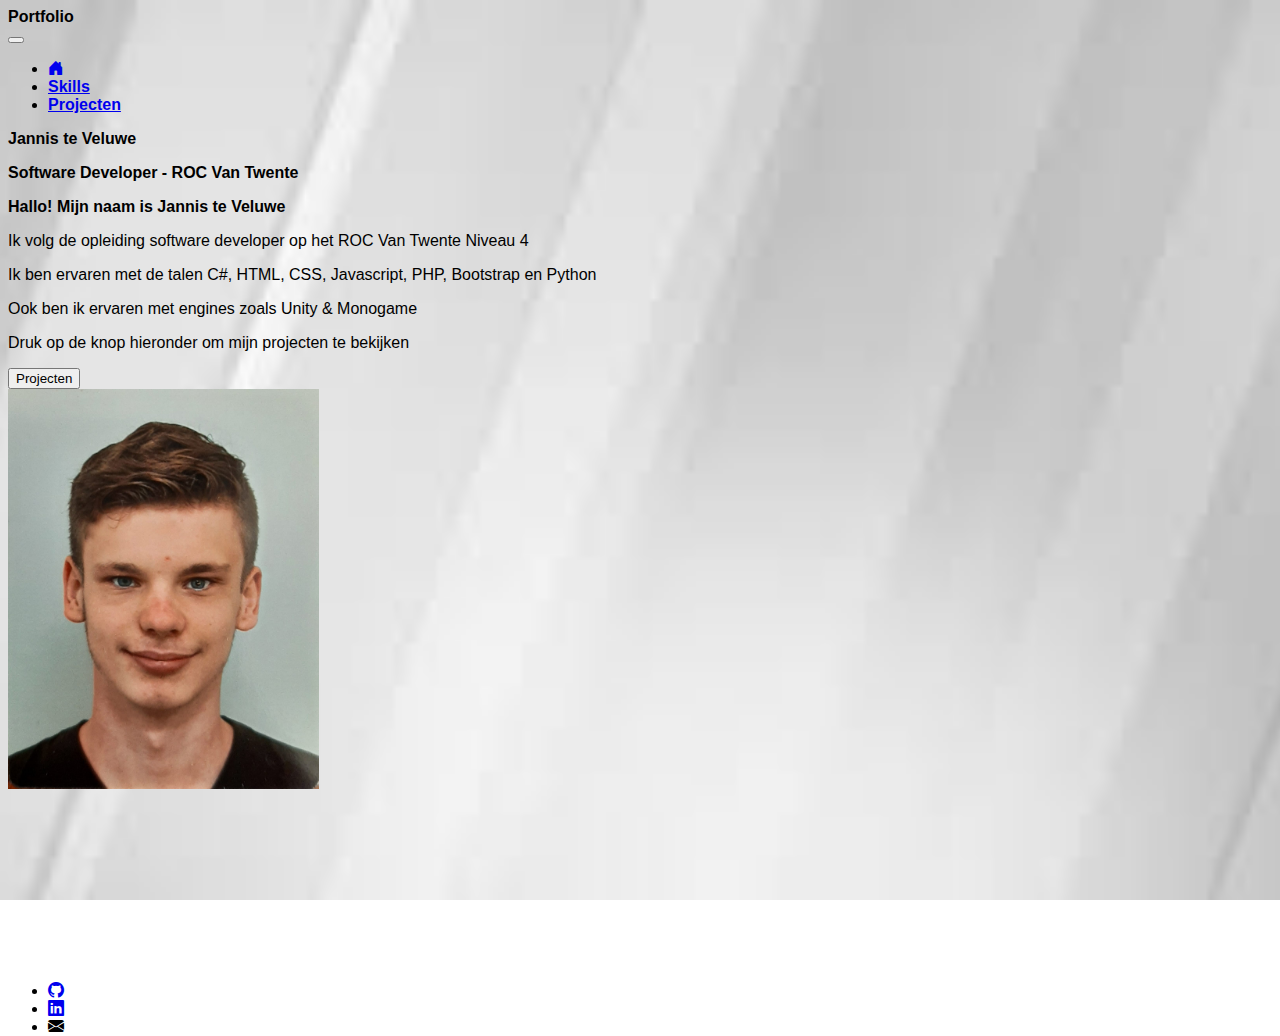
<file: index.html>
<!DOCTYPE html>
<html lang="en">

<head>
    <title>Portfolio Jannis te Veluwe</title>
    <link rel="stylesheet" type="text/css" href="style.css">

    <meta name="viewport" content="width=device-width, initial-scale=1.0">

    <link href="https://cdn.jsdelivr.net/npm/bootstrap@5.2.3/dist/css/bootstrap.min.css" rel="stylesheet"
        integrity="sha384-rbsA2VBKQhggwzxH7pPCaAqO46MgnOM80zW1RWuH61DGLwZJEdK2Kadq2F9CUG65" crossorigin="anonymous">
    <script src="https://cdn.jsdelivr.net/npm/bootstrap@5.2.3/dist/js/bootstrap.bundle.min.js"
        integrity="sha384-kenU1KFdBIe4zVF0s0G1M5b4hcpxyD9F7jL+jjXkk+Q2h455rYXK/7HAuoJl+0I4"
        crossorigin="anonymous"></script>
    <link rel="stylesheet" href="https://cdn.jsdelivr.net/npm/bootstrap-icons@1.11.1/font/bootstrap-icons.css">


</head>

<body class="d-flex flex-column" id="body">

    <!-- Navbar -->
    <nav class="navbar navbar-expand-lg navbar-dark bg-dark">
        <div class="container-fluid flex-grow-1">
            <div class="navbar-brand"><b>Portfolio</b></div>
            <button class="navbar-toggler" type="button" data-bs-toggle="collapse"
                data-bs-target="#navbarSupportedContent" aria-expanded="false" aria-label="Toggle navigation">
                <span class="navbar-toggler-icon"></span>
            </button>
            <div class="collapse navbar-collapse justify-content-center" id="navbarSupportedContent">
                <ul class="navbar-nav">
                    <li class="nav-item" style="margin-right: 20px;">
                        <a class="nav-link active bi bi-house-door-fill" href="#"></a>
                    </li>
                    <li class="nav-item" style="margin-right: 20px;">
                        <a class="nav-link" href="Portfolio_Skills.html"><b>Skills</b></a>
                    </li>
                    <li class="nav-item">
                        <a class="nav-link" href="Portfolio_Projecten.html"><b>Projecten</b></a>
                    </li>
                </ul>
            </div>
        </div>
    </nav>
    <!-- /Navbar -->

    <div class="container">
        <div class="row">
            <div class="col-12 col-lg-6">
                <div class="my-5">
                    <div class="text-center">
                        <div class="h1">
                            <p><b>Jannis te Veluwe</b></p>
                        </div>
                        <div class="h2 mb-5">
                            <p><b>Software Developer - ROC Van Twente</b></p>
                        </div>
                        <div class="">
                            <p class="h5"><b>Hallo! Mijn naam is Jannis te Veluwe</b></p>
                            <p class="mb-3">Ik volg de opleiding software developer op het ROC Van Twente Niveau
                                4</p>
                            <p class="mb-3">Ik ben ervaren met de talen C#, HTML, CSS, Javascript, PHP,
                                Bootstrap en Python
                            </p>
                            <p class="mb-3">Ook ben ik ervaren met engines zoals Unity & Monogame</p>
                            <p class="mb-3">Druk op de knop hieronder om mijn projecten te bekijken</p>
                        </div>
                        <div>
                            <form class="d-flex justify-content-center" role="search" action="Portfolio_Projecten.html">
                                <button class="btn btn-outline-success" type="submit">Projecten</button>
                            </form>
                        </div>
                    </div>
                </div>
            </div>
            <div class="col-12 col-lg-6">
                <div class="justify-content-center d-flex my-5">
                    <img class="img-fluid" src="Images/Afbeelding_Mezelf.jpg" alt="Afbeelding van mezelf"
                        id="PhotoMyself" style="height: 400px; width: auto;">
                </div>
            </div>
        </div>
    </div>






    <!-- Socials -->
    <div class="container mt-auto"></div>
    <ul class="nav justify-content-center bg-dark navbar-expand-lg" id="socials">
        <li class="nav-item">
            <i><a class="nav-link bi bi-github fs-3 text-white" href="https://github.com/Jannistev" target="_blank"></a></i>
        </li>
        <li class="nav-item">
            <i><a class="nav-link bi bi-linkedin fs-3 text-white" href="https://www.linkedin.com/in/jannis-te-veluwe-829442280/" target="_blank"></a></i>
        </li>
        <li class="nav-item">
            <i><a class="nav-link bi bi-envelope-fill fs-3 text-white" data-bs-toggle="tooltip"
                    data-bs-placement="top" data-bs-title="Jannisteveluwe@gmail.com"></a></i>
        </li>
    </ul>
   

    <!-- Load Scripts -->
    <script src="ToolTip.js"></script>
</body>
</file>
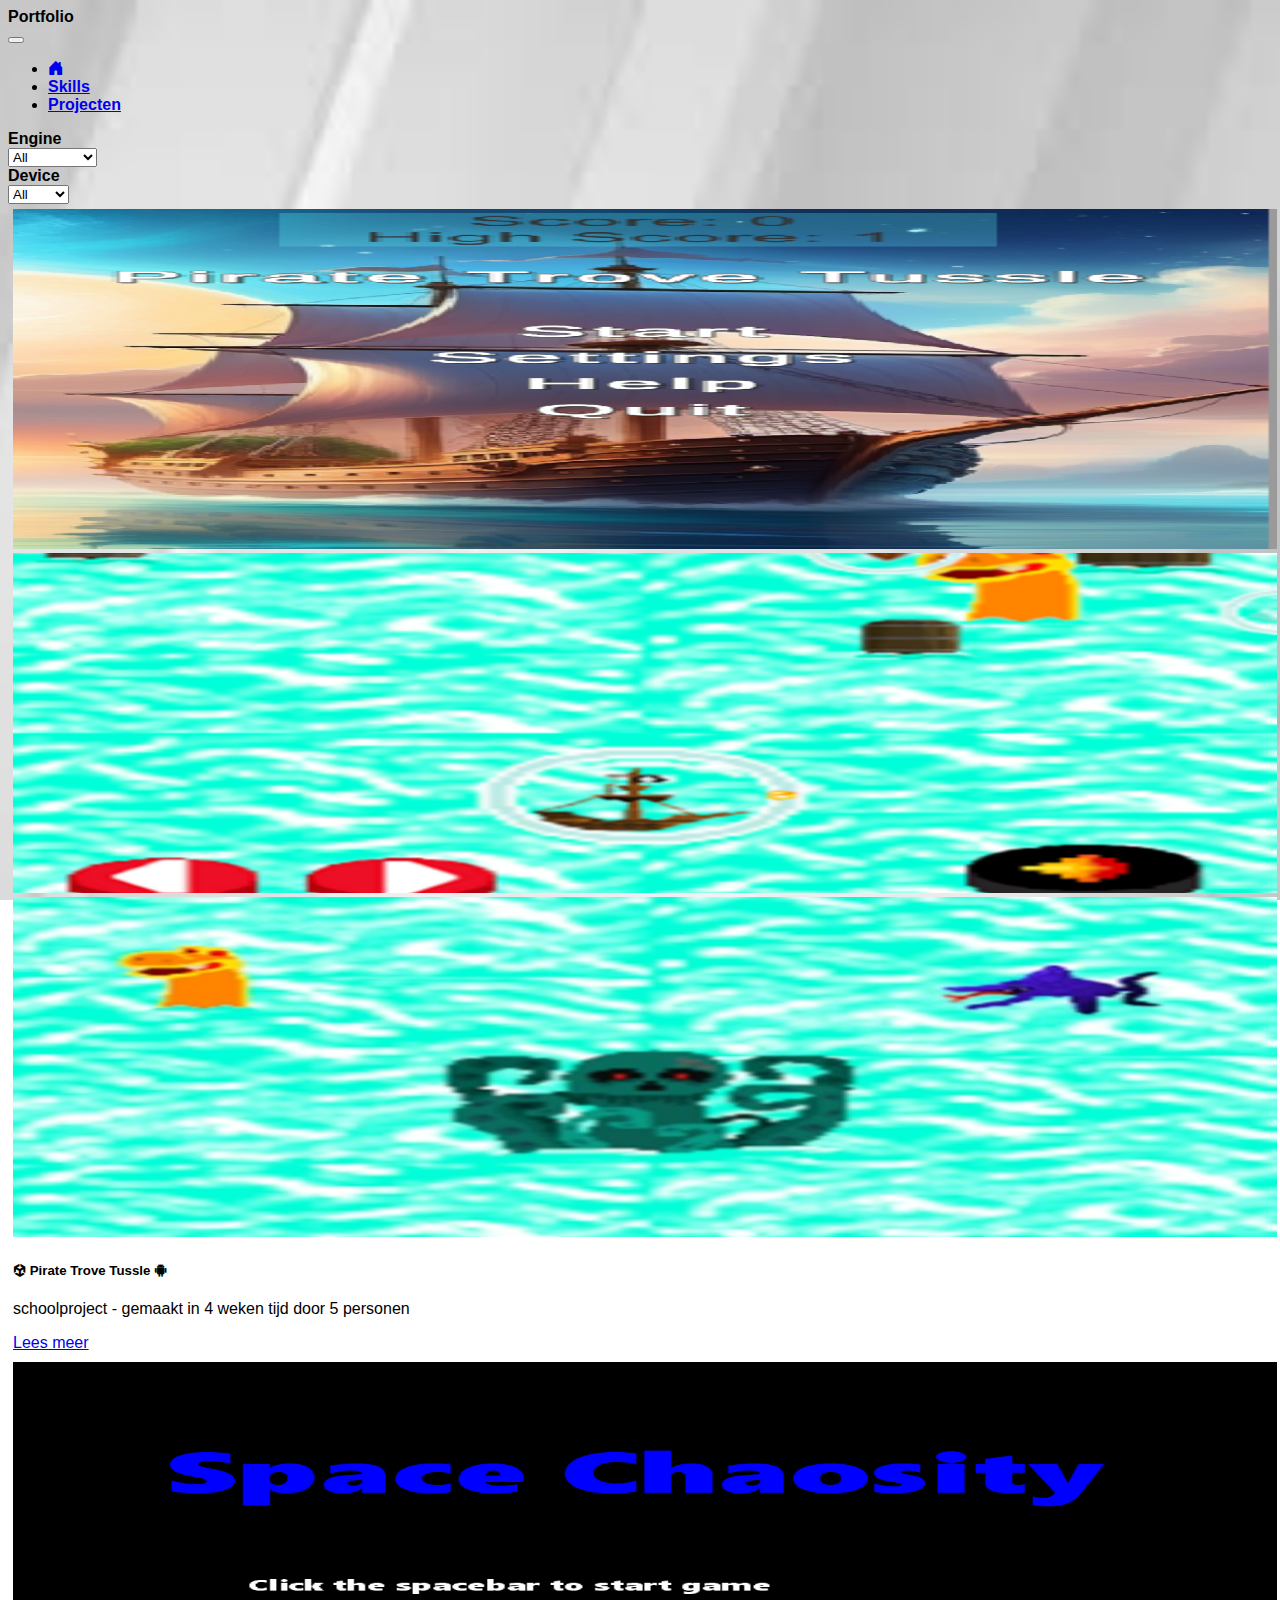
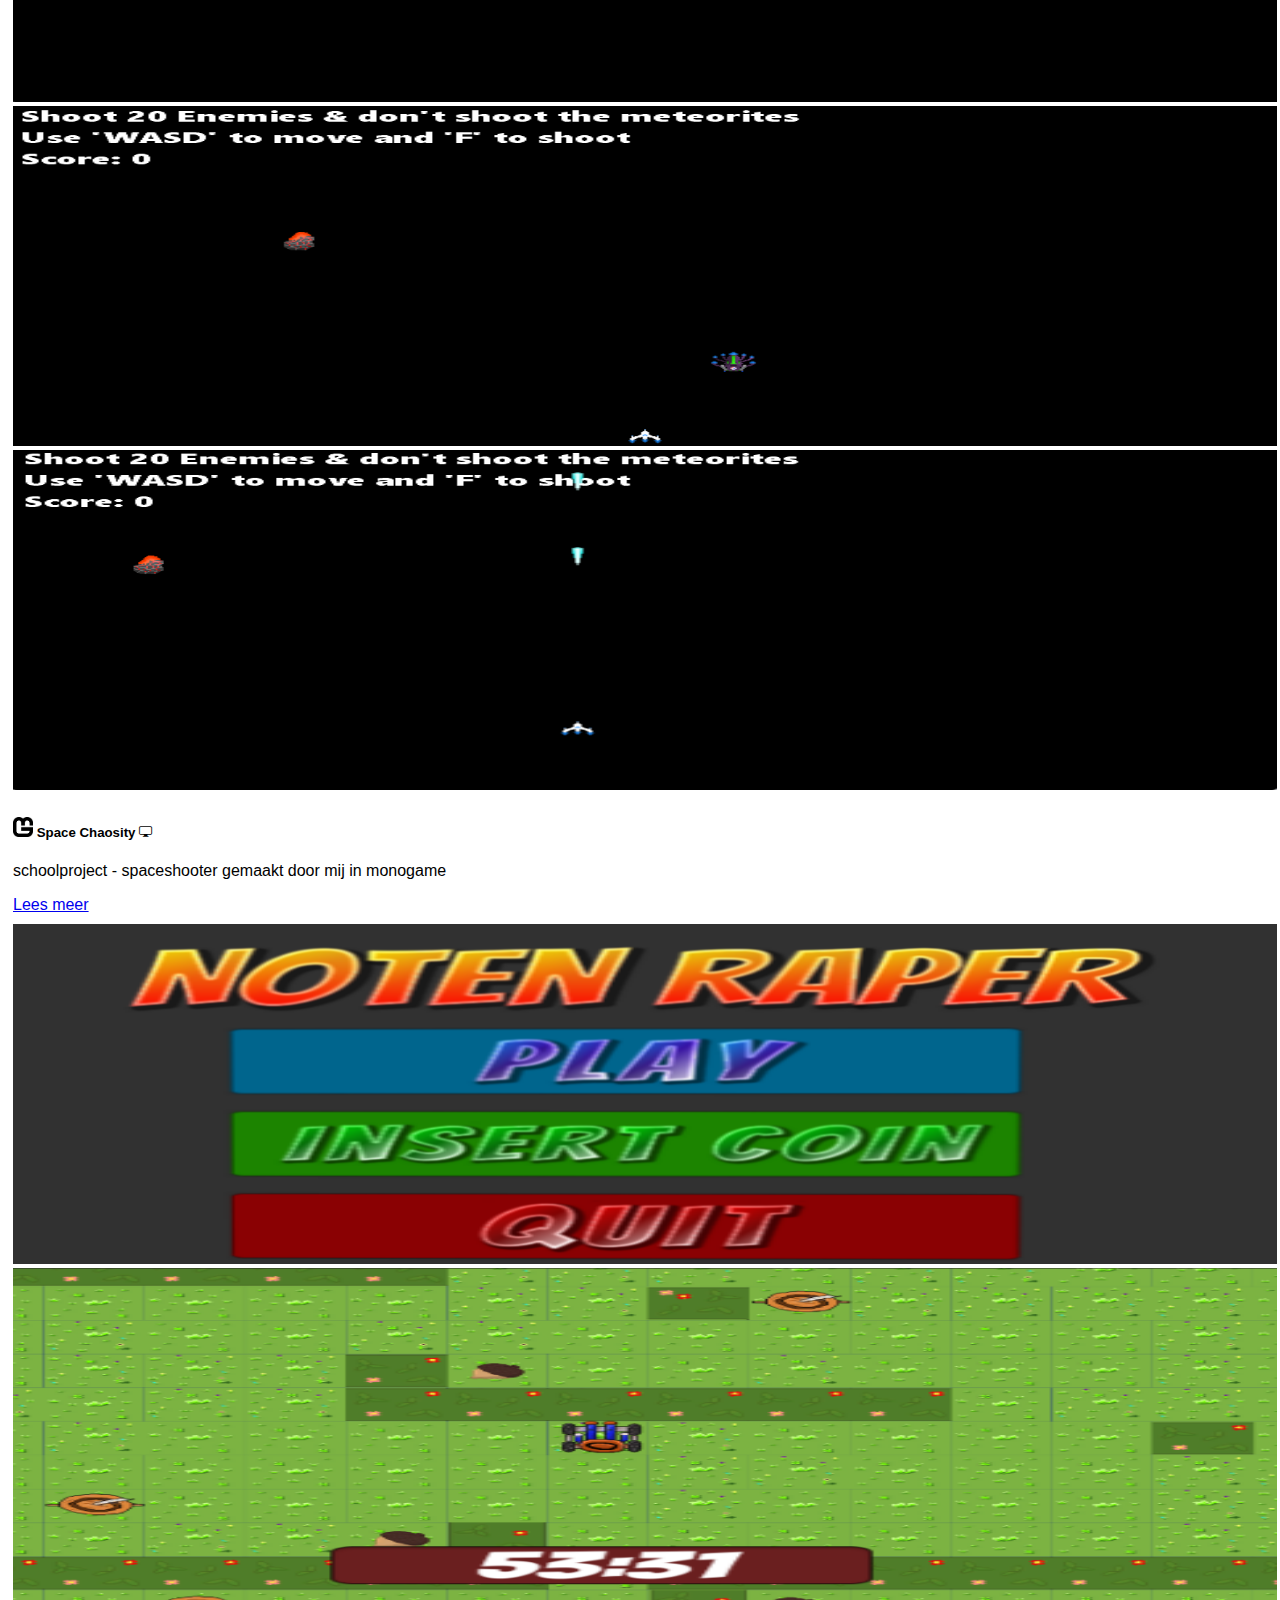
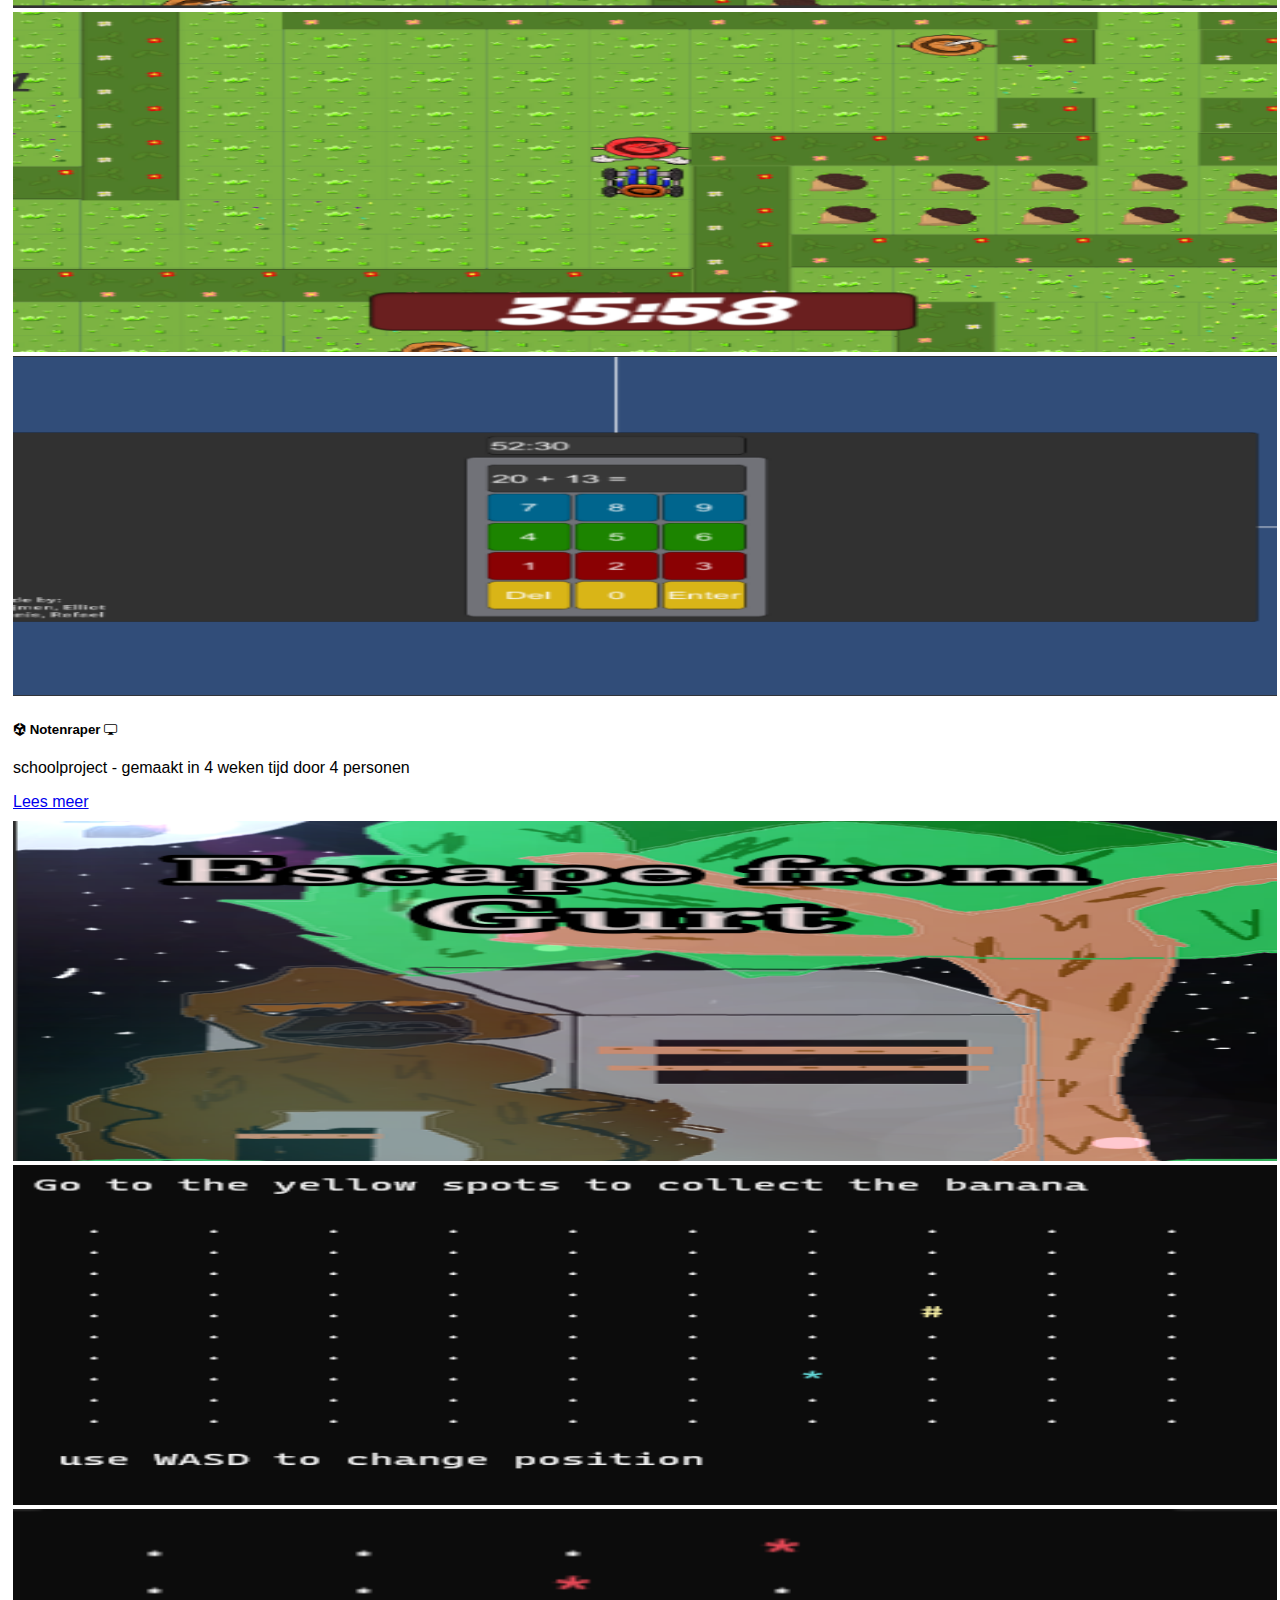
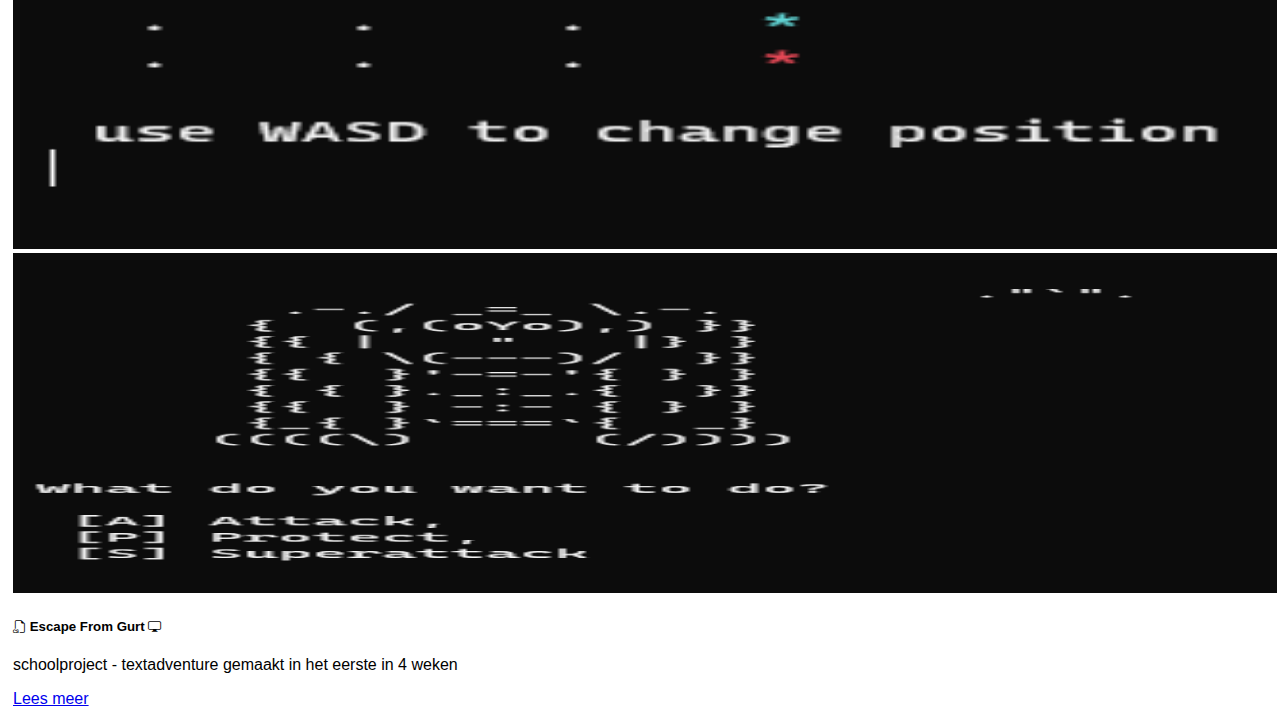
<file: Portfolio_Projecten.html>
<!doctype html>
<html lang="en">

<head>
    <title>Portfolio Jannis te Veluwe</title>
    <link rel="stylesheet" type="text/css" href="style.css">

    <meta name="viewport" content="width=device-width, initial-scale=1.0">

    <link href="https://cdn.jsdelivr.net/npm/bootstrap@5.2.3/dist/css/bootstrap.min.css" rel="stylesheet"
        integrity="sha384-rbsA2VBKQhggwzxH7pPCaAqO46MgnOM80zW1RWuH61DGLwZJEdK2Kadq2F9CUG65" crossorigin="anonymous">
    <script src="https://cdn.jsdelivr.net/npm/bootstrap@5.2.3/dist/js/bootstrap.bundle.min.js"
        integrity="sha384-kenU1KFdBIe4zVF0s0G1M5b4hcpxyD9F7jL+jjXkk+Q2h455rYXK/7HAuoJl+0I4"
        crossorigin="anonymous"></script>
    <link rel="stylesheet" href="https://cdn.jsdelivr.net/npm/bootstrap-icons@1.11.1/font/bootstrap-icons.css">


</head>

<body id="body">
    <!-- Navbar -->
    <nav class="navbar navbar-expand-lg navbar-dark bg-dark">
        <div class="container-fluid flex-grow-1">
            <div class="navbar-brand"><b>Portfolio</b></div>
            <button class="navbar-toggler" type="button" data-bs-toggle="collapse"
                data-bs-target="#navbarSupportedContent" aria-expanded="false" aria-label="Toggle navigation">
                <span class="navbar-toggler-icon"></span>
            </button>
            <div class="collapse navbar-collapse justify-content-center" id="navbarSupportedContent">
                <ul class="navbar-nav">
                    <li class="nav-item" style="margin-right: 20px;">
                        <a class="nav-link bi bi-house-door-fill" href="index.html"></a>
                    </li>
                    <li class="nav-item" style="margin-right: 20px;">
                        <a class="nav-link" href="Portfolio_Skills.html"><b>Skills</b></a>
                    </li>
                    <li class="nav-item">
                        <a class="nav-link active" href="#"><b>Projecten</b></a>
                    </li>
                </ul>
            </div>
        </div>
    </nav>
    <!-- /Navbar -->

    <!-- buttons -->
    <div class="container">
        <div class="row my-5">
            <div class="col col-12 col-lg-6 text-center">
                <div>
                    <div class="h3"><b>Engine</b></div>
                </div>
                <div>
                    <select class="fs-3" name="engine" id="engine">
                        <option value="all" data-filter="all">All</option>
                        <option value="unity" data-filter="unity">Unity</option>
                        <option value="monogame" data-filter="monogame">Monogame</option>
                        <option value="csharp" data-filter="csharp">Csharp</option>
                    </select>
                </div>
            </div>
            <div class="col col-12 col-lg-6 text-center">
                <div>
                    <div class="h3"><b>Device</b></div>
                </div>
                <div>
                    <select class="fs-3" name="device" id="device">
                        <option value="all" data-filter="all">All</option>
                        <option value="phone" data-filter="phone">Phone</option>
                        <option value="pc" data-filter="pc">Pc</option>
                    </select>
                </div>
            </div>
        </div>
    </div>

    <!-- Projecten-->
    <div class="container text-center justify-content-center align-items-center">
        <div class="row d-flex justify-content-center text-center">
            <div class="col col-12 col-lg-4">
                <div class="card mt-5 border-secondary" style="width: 100%; padding: 5px; min-height: 520px;" data-tags="unity,phone,all">
                    <div class="carousel slide" data-bs-ride="carousel"
                        data-bs-pause="false">
                        <div class="carousel-inner">
                            <div class="carousel-item active">
                                <img src="Images/PirateTroveTussle/PirateTroveTussle_Img01.png"
                                    class="d-block img-fluid" alt="PirateTroveTussle_Img01"
                                    style=" height: 340px; width:100%;">
                            </div>
                            <div class="carousel-item">
                                <img src="Images/PirateTroveTussle/PirateTroveTussle_Img02.png"
                                    class="d-block img-fluid" alt="PirateTroveTussle_Img02"
                                    style=" height: 340px; width:100%">
                            </div>
                            <div class="carousel-item">
                                <img src="Images/PirateTroveTussle/PirateTroveTussle_Img03.jpg"
                                    class="d-block img-fluid" alt="PirateTroveTussle_Img03"
                                    style=" height: 340px; width:100%">
                            </div>
                        </div>
                    </div>
                    <div class="card-body text-center">
                        <h5 class="card-title">
                            <span class="bi bi-unity"></span> <b>Pirate Trove Tussle</b>
                            <span class="bi bi-android2"></span>
                        </h5>
                        <p class="card-text">schoolproject - gemaakt in 4 weken tijd door 5 personen</p>
                        <a href="https://github.com/Jannistev" class="btn btn-primary" target="_blank">Lees meer</a>
                    </div>
                </div>
            </div>
            <div class="col col-12 col-lg-4">
                <div class="card mt-5 border-secondary" style="width: 100%; padding: 5px; min-height: 520px;" data-tags="monogame,pc,all">
                    <div class="carousel slide" data-bs-ride="carousel"
                        data-bs-pause="false">
                        <div class="carousel-inner">
                            <div class="carousel-item active">
                                <img src="Images/SpaceShooter/SpaceShooter_Img01.png" class="d-block img-fluid"
                                    alt="Spaceshooter_Img01" style=" height: 340px; width:100%;">
                            </div>
                            <div class="carousel-item">
                                <img src="Images/SpaceShooter/SpaceShooter_Img02.png" class="d-block img-fluid"
                                    alt="Spaceshooter_Img02" style=" height: 340px; width:100%">
                            </div>
                            <div class="carousel-item">
                                <img src="Images/SpaceShooter/SpaceShooter_Img03.png" class="d-block img-fluid"
                                    alt="Spaceshooter_Img03" style=" height: 340px; width:100%">
                            </div>
                        </div>
                    </div>
                    <div class="card-body text-center">
                        <h5 class="card-title">
                            <img src="Images/Logo's/Monogame_Logo.png" alt="Monogame_logo"
                                style="height:fit-content; width:20px;"> <b>Space Chaosity</b>
                            <span class="bi bi-display"></span>
                        </h5>
                        <p class="card-text">schoolproject - spaceshooter gemaakt door mij in monogame</p>
                        <a href="https://github.com/Jannistev" class="btn btn-primary" target="_blank">Lees meer</a>
                    </div>
                </div>
            </div>
            <div class="col col-12 col-lg-4">
                <div class="card mt-5 border-secondary" style="width: 100%; padding: 5px; min-height: 520px;" data-tags="unity,pc,all">
                    <div class="carousel slide" data-bs-ride="carousel"
                        data-bs-pause="false">
                        <div class="carousel-inner">
                            <div class="carousel-item active">
                                <img src="Images/NotenRaper/NotenRaper_Img01.png" class="d-block img-fluid"
                                    alt="NotenRaper_Img01" style=" height: 340px; width:100%;">
                            </div>
                            <div class="carousel-item">
                                <img src="Images/NotenRaper/NotenRaper_Img02.png" class="d-block img-fluid"
                                    alt="NotenRaper_Img02" style=" height: 340px; width:100%">
                            </div>
                            <div class="carousel-item">
                                <img src="Images/NotenRaper/NotenRaper_Img03.png" class="d-block img-fluid"
                                    alt="NotenRaper_Img03" style=" height: 340px; width:100%">
                            </div>
                            <div class="carousel-item">
                                <img src="Images/NotenRaper/NotenRaper_Img04.png" class="d-block img-fluid"
                                    alt="NotenRaper_Img04" style=" height: 340px; width:100%">
                            </div>
                        </div>
                    </div>
                    <div class="card-body text-center">
                        <h5 class="card-title">
                            <span class="bi bi-unity"></span> <b>Notenraper</b>
                            <span class="bi bi-display"></span>
                        </h5>
                        <p class="card-text">schoolproject - gemaakt in 4 weken tijd door 4 personen</p>
                        <a href="https://github.com/Jannistev" class="btn btn-primary" target="_blank">Lees meer</a>
                    </div>
                </div>
            </div>
        </div>
        <div class="row d-flex justify-content-center">
            <div class="col col-12 col-lg-4">
                <div class="card mt-5 border-secondary" style="width: 100%; padding: 5px; min-height: 520px;" data-tags="csharp,pc,all">
                    <div class="carousel slide" data-bs-ride="carousel"
                        data-bs-pause="false">
                        <div class="carousel-inner">
                            <div class="carousel-item active">
                                <img src="Images/EscapeFromGurt/EscapeFromGurt_Img01.png" class="d-block img-fluid"
                                    alt="EscapeFromGurt_Img01" style=" height: 340px; width:100%;">
                            </div>
                            <div class="carousel-item">
                                <img src="Images/EscapeFromGurt/EscapeFromGurt_Img02.png" class="d-block img-fluid"
                                    alt="EscapeFromGurt_Img02" style=" height: 340px; width:100%">
                            </div>
                            <div class="carousel-item">
                                <img src="Images/EscapeFromGurt/EscapeFromGurt_Img03.png" class="d-block img-fluid"
                                    alt="EscapeFromGurt_Img03" style=" height: 340px; width:100%">
                            </div>
                            <div class="carousel-item">
                                <img src="Images/EscapeFromGurt/EscapeFromGurt_Img04.png" class="d-block img-fluid"
                                    alt="EscapeFromGurt_Img04" style=" height: 340px; width:100%">
                            </div>
                        </div>
                    </div>
                    <div class="card-body text-center">
                        <h5 class="card-title">
                            <span class="bi bi-filetype-cs"></span> <b>Escape From Gurt</b>
                            <span class="bi bi-display"></span>
                        </h5>
                        <p class="card-text">schoolproject - textadventure gemaakt in het eerste in 4 weken</p>
                        <a href="https://github.com/Jannistev" class="btn btn-primary" target="_blank">Lees meer</a>
                    </div>
                </div>
            </div>
        </div>
    </div>
    

    <script src="ProjectSelector.js"></script>
</body>
</file>
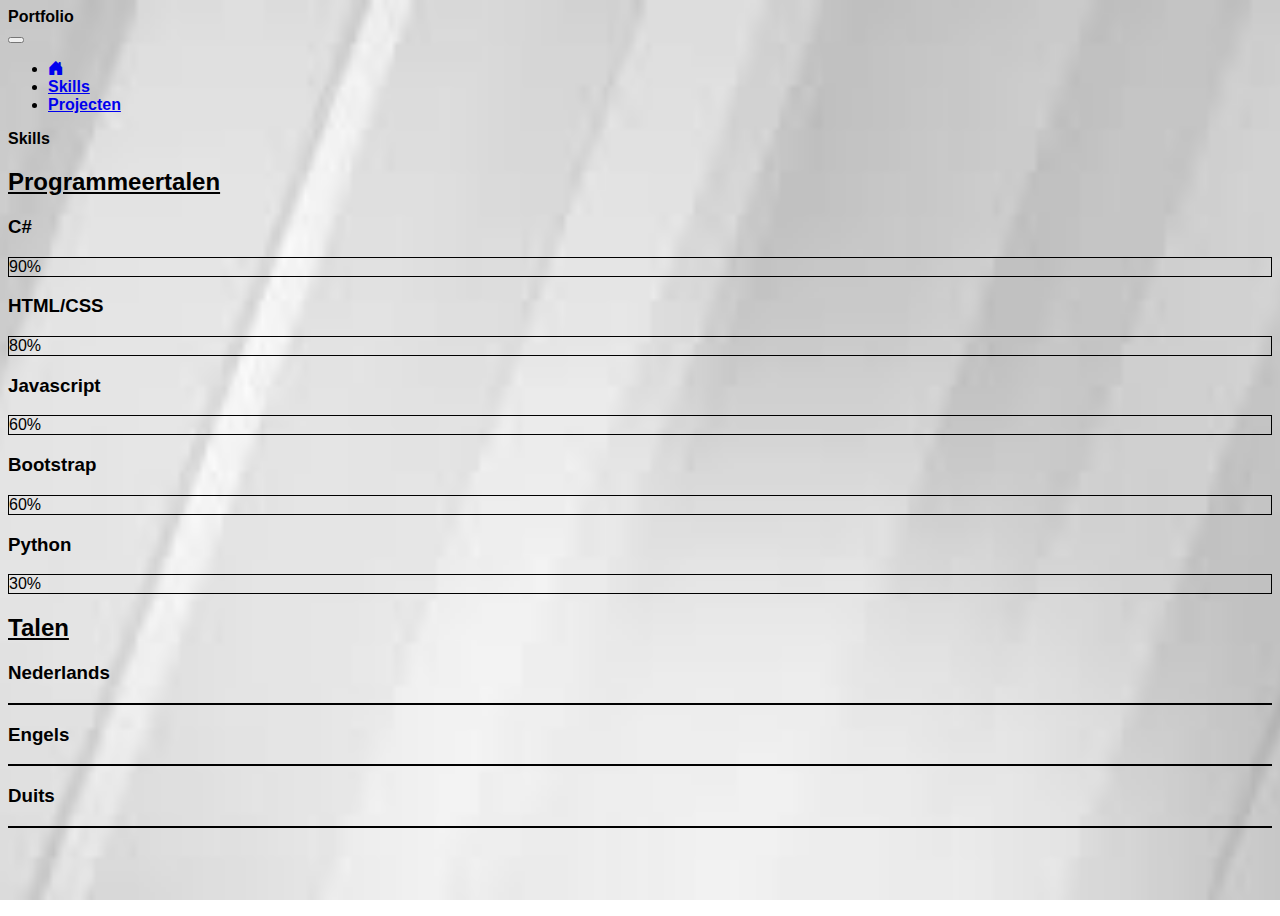
<file: Portfolio_Skills.html>
<!doctype html>
<html lang="en">

<head>
    <title>Portfolio Jannis te Veluwe</title>
    <link rel="stylesheet" type="text/css" href="style.css">

    <meta name="viewport" content="width=device-width, initial-scale=1.0">

    <link href="https://cdn.jsdelivr.net/npm/bootstrap@5.2.3/dist/css/bootstrap.min.css" rel="stylesheet"
        integrity="sha384-rbsA2VBKQhggwzxH7pPCaAqO46MgnOM80zW1RWuH61DGLwZJEdK2Kadq2F9CUG65" crossorigin="anonymous">
    <script src="https://cdn.jsdelivr.net/npm/bootstrap@5.2.3/dist/js/bootstrap.bundle.min.js"
        integrity="sha384-kenU1KFdBIe4zVF0s0G1M5b4hcpxyD9F7jL+jjXkk+Q2h455rYXK/7HAuoJl+0I4"
        crossorigin="anonymous"></script>
    <link rel="stylesheet" href="https://cdn.jsdelivr.net/npm/bootstrap-icons@1.11.1/font/bootstrap-icons.css">


</head>

<body id="body">
    <!-- Navbar -->
    <nav class="navbar navbar-expand-lg navbar-dark bg-dark">
        <div class="container-fluid flex-grow-1">
            <div class="navbar-brand"><b>Portfolio</b></div>
            <button class="navbar-toggler" type="button" data-bs-toggle="collapse"
                data-bs-target="#navbarSupportedContent" aria-expanded="false" aria-label="Toggle navigation">
                <span class="navbar-toggler-icon"></span>
            </button>
            <div class="collapse navbar-collapse justify-content-center" id="navbarSupportedContent">
                <ul class="navbar-nav">
                    <li class="nav-item" style="margin-right: 20px;">
                        <a class="nav-link bi bi-house-door-fill" href="index.html"></a>
                    </li>
                    <li class="nav-item" style="margin-right: 20px;">
                        <a class="nav-link active" href="#"><b>Skills</b></a>
                    </li>
                    <li class="nav-item">
                        <a class="nav-link" href="Portfolio_Projecten.html"><b>Projecten</b></a>
                    </li>
                </ul>
            </div>
        </div>
    </nav>

    <!-- Skills -->
    <div class="mb-5"></div>
    <div class="h1 text-center mb-5"><b>Skills</b></div>

    <div class="container">
        <div class="row">
            <div class="col col-12 col-lg-6">
                <h2 class="text-center"><u><b>Programmeertalen</b></u></h2>
                <h3 class="text-center my-3">C#</h3>
                <div class="progress mb-3">
                    <div class="progress-bar progress-bar-striped progress-bar-animated bg-danger" role="progressbar"
                        aria-valuenow="90" aria-valuemin="0" aria-valuemax="100" style="width: 90%">90%</div>
                </div>
                <h3 class="text-center">HTML/CSS</h3>
                <div class="progress mb-3">
                    <div class="progress-bar progress-bar-striped progress-bar-animated bg-success" role="progressbar"
                        aria-valuenow="80" aria-valuemin="0" aria-valuemax="100" style="width: 80%">80%</div>
                </div>
                <h3 class="text-center">Javascript</h3>
                <div class="progress mb-3">
                    <div class="progress-bar progress-bar-striped progress-bar-animated bg-warning" role="progressbar"
                        aria-valuenow="60" aria-valuemin="0" aria-valuemax="100" style="width: 60%">60%</div>
                </div>
                <h3 class="text-center">Bootstrap</h3>
                <div class="progress mb-3">
                    <div class="progress-bar progress-bar-striped progress-bar-animated bg-info" role="progressbar"
                        aria-valuenow="60" aria-valuemin="0" aria-valuemax="100" style="width: 60%">60%</div>
                </div>
                <h3 class="text-center">Python</h3>
                <div class="progress mb-3">
                    <div class="progress-bar progress-bar-striped progress-bar-animated" role="progressbar"
                        aria-valuenow="30" aria-valuemin="0" aria-valuemax="100" style="width: 30%">30%</div>
                </div>
            </div>


            <div class="col col-12 col-lg-6">
                <h2 class="text-center"><u><b>Talen</b></u></h2>
                <h3 class="text-center my-3">Nederlands</h3>
                <div class="progress mb-3">
                    <div class="progress-bar progress-bar-striped progress-bar-animated bg-danger" role="progressbar"
                        aria-valuenow="90" aria-valuemin="0" aria-valuemax="100" style="width: 90%"></div>
                </div>
                <h3 class="text-center">Engels</h3>
                <div class="progress mb-3">
                    <div class="progress-bar progress-bar-striped progress-bar-animated bg-success" role="progressbar"
                        aria-valuenow="90" aria-valuemin="0" aria-valuemax="100" style="width: 90%"></div>
                </div>
                <h3 class="text-center">Duits</h3>
                <div class="progress mb-3">
                    <div class="progress-bar progress-bar-striped progress-bar-animated bg-warning" role="progressbar"
                        aria-valuenow="20" aria-valuemin="0" aria-valuemax="100" style="width: 20%"></div>
                </div>
            </div>
        </div>
    </div>



</body>
</file>
<file: style.css>
#body {
   background-image: url("Images/Background_Image.jpg");
   background-size: cover;
   background-position: center;
   background-attachment: fixed;
   height: 100vh;
   font-family: Arial;
} 
.progress {
    border: 1px solid black;
}
#PhotoMyself {
    height: 100%;
    width: auto;
}
#socials {
    margin-top: 21vh;
}
</file>
